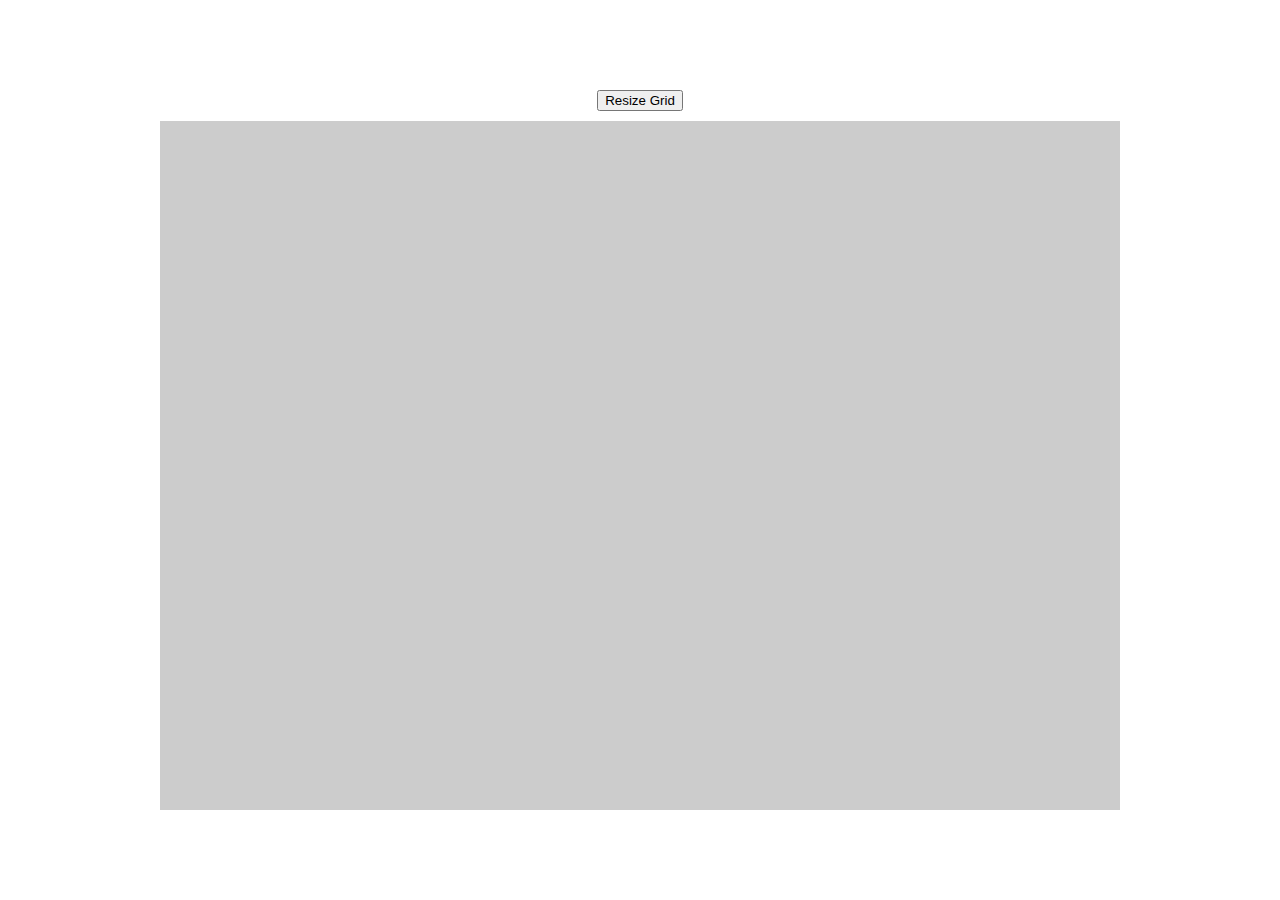
<file: Basic_JS/Etch-a-sketch/index.html>
<!DOCTYPE html>
<html lang="en">
<head>
    <meta charset="UTF-8">
    <meta name="viewport" content="width=device-width, initial-scale=1.0">
    <link rel="stylesheet" href="style.css">
    <title>Grid of Squares</title>
</head>
<body>
    <div class="container">
        <button id="resizeButton">Resize Grid</button>
        <div id="gridContainer"></div>
    </div>
    <script src="main.js"></script>
</body>
</html>
</file>
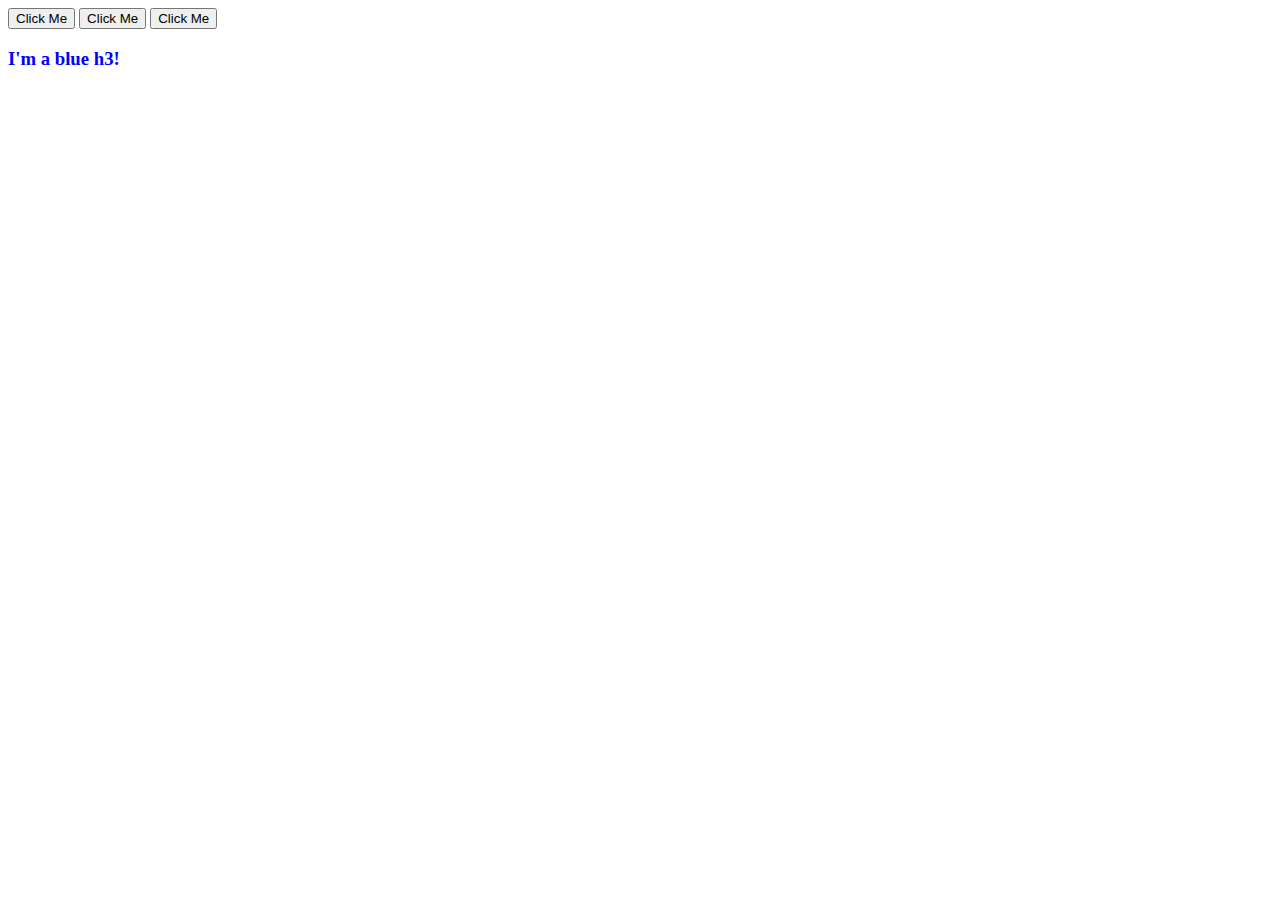
<file: Basic_JS/basic.html>
<!DOCTYPE html>
<html>
<head>
  <meta charset="UTF-8">
  <title>Page Title</title>
</head>
<body>

  <div id="container">
    <button id="1">Click Me</button>
    <button id="2">Click Me</button>
    <button id="3">Click Me</button>
</div>

  <script>


const container = document.querySelector('#container');

const content = document.createElement('div');
content.classList.add('content');


const blueHeading = document.createElement('h3');
blueHeading.style.color='blue';
blueHeading.textContent="I'm a blue h3!";

content.appendChild(blueHeading);
container.appendChild(content);


// buttons is a node list. It looks and acts much like an array.
const buttons = document.querySelectorAll('button');

// we use the .forEach method to iterate through each button
buttons.forEach((button) => {

  // and for each one we add a 'click' listener
  button.addEventListener('click', () => {
    alert(button.id);
  });
});

  </script>
</body>
</html>
</file>
<file: Basic_JS/Etch-a-sketch/style.css>
body, html {
    height: 100%;
    margin: 0;
    display: flex;
    justify-content: center;
    align-items: center;
}

.container {
    display: flex;
    flex-direction: column;
    align-items: center;
    height: 80%;
}

#resizeButton {
    margin-bottom: 10px;
}

#gridContainer {
    display: grid;
    grid-template-columns: repeat(16, 1fr);
    grid-template-rows: repeat(16, 1fr);
    width: 960px;
    height: 960px;
}

.square {
    background-color: #ccc;
    transition: background-color 0.3s;
}
</file>
